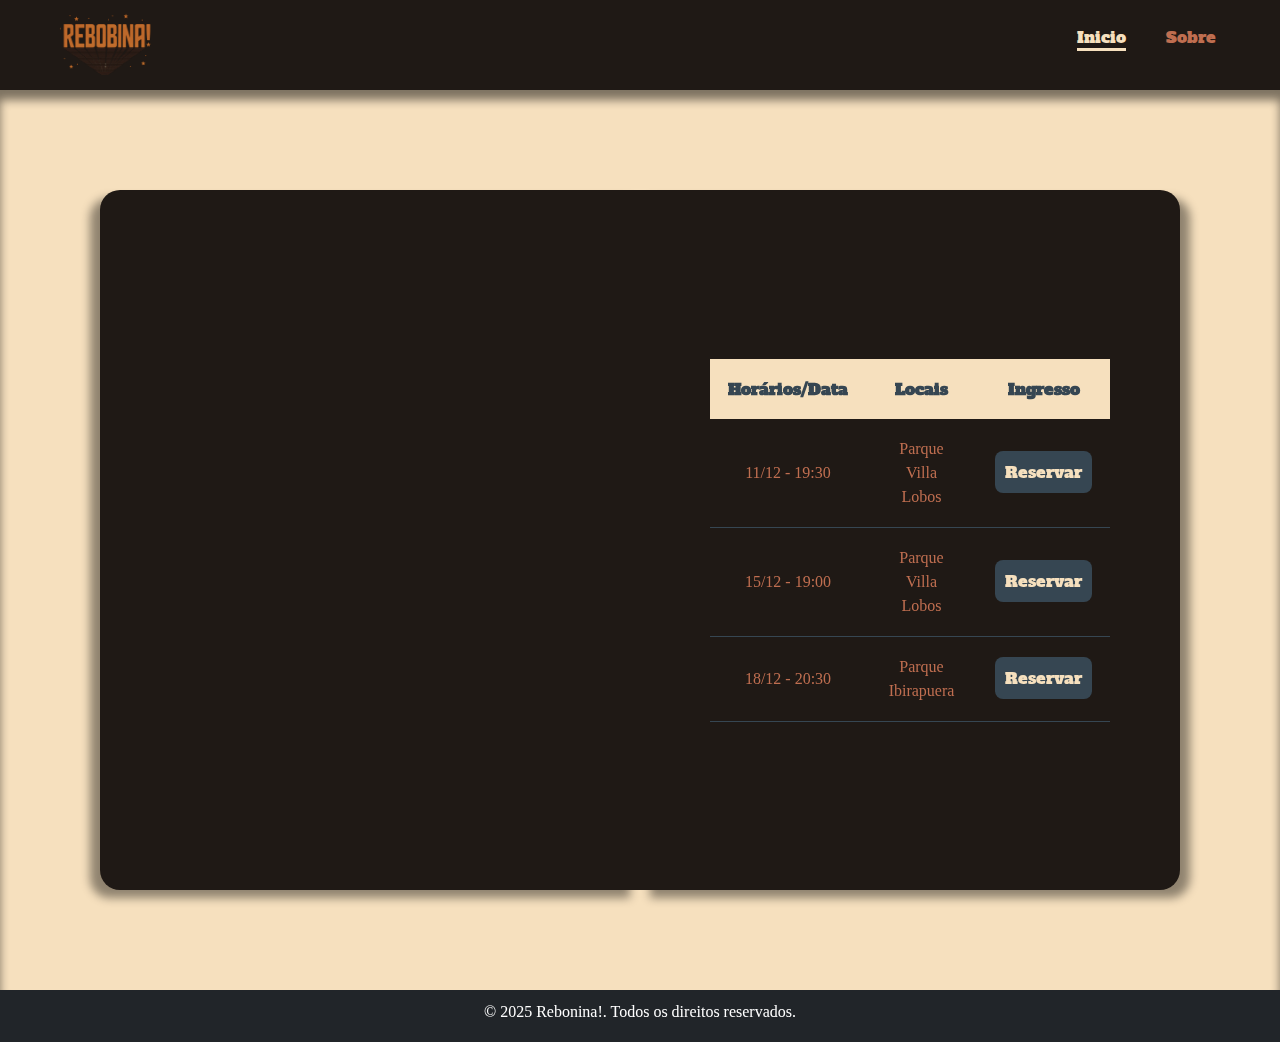
<file: pagina_eventos.html>
<!DOCTYPE html>
<html lang="pt-br">
    <head>
        <meta charset="UTF-8">
        <meta name="viewport" content="width=device-width, initial-scale=1.0">
        <link rel="stylesheet" href="estilos/styles_eventos.css">
        <link href="https://cdn.jsdelivr.net/npm/bootstrap@5.3.3/dist/css/bootstrap.min.css" rel="stylesheet">
        <title>Eventos</title>
    </head>
    <body>
        <header>
             <nav>
                <img src="midia/logo rebobina!.png" alt="logo rebobina" class="nav_logo"> 

                <ul id="nav_logo">
                    <li class="active">
                        <a href="index.html">Inicio</a>
                    </li>
                    <li>
                        <a href="sobre.html">Sobre</a>
                    </li>
                </ul>

            </nav>
        </header>

        <main>
            <section class="info">

                <iframe src="https://www.youtube.com/embed/my7Q51ZF6IE?start=17" title="YouTube video player" frameborder="0" allow="accelerometer; autoplay; clipboard-write; encrypted-media; gyroscope; picture-in-picture; web-share" allowfullscreen>
                </iframe>

                <p class="nome_filme"></p>
                <p class="sinopse"></p>

            </section>

            <section class="reserva_tabela">

                <table>
                    <thead>
                        <tr>
                            <th scope="col">Horários/Data</th>
                            <th scope="col">Locais</th>
                            <th scope="col">Ingresso</th>
                        </tr>
                    </thead>
                    <tbody id="corpo_tab">
                   
                    </tbody>
                </table>

            </section>
        </main>

        <footer class="bg-dark text-white text-center py.3">
            <div class="container rodape">
                <p class="mb-2">&copy; 2025 Rebonina!. Todos os direitos reservados.</p>
            </div>
        </footer>

    </body>

    <script src="script.js"></script>
</html>
</file>
<file: estilos/styles_eventos.css>
@charset "UTF-8";

/*fontes titulos   font-family: "Bungee", sans-serif;
*/
@import url('https://fonts.googleapis.com/css2?family=Bungee&display=swap');
/*fontes texto   font-family: "Alfa Slab One", serif;
*/
@import url('https://fonts.googleapis.com/css2?family=Alfa+Slab+One&display=swap');

* {
    box-sizing: border-box;
    padding: 0;
    margin: 0;
    font-family: "Old Standard", serif;
}

body {
    background-color: #1f1915;
    overflow-x: hidden;
}

header {
    background-color: #1f1915;
    width: 100%;
    padding: 5px 5%;
    font-family: "Alfa Slab One", serif;
}

.nav_logo {
    width: 80px;
    scale: 1.5;
}

nav {
    width: 100%;
    display: flex;
    align-items: center;
    justify-content: space-between;
}

ul {
    display: flex;
    list-style: none;
    gap: 40px;
}

li a {
    font-family: "Alfa Slab One", serif;
    font-size: 16px;
    text-decoration: none;
    color: #BF6E50;
}

li.active a {
    color: #F6E0BE;
    border-bottom: 3px solid #f6e0be;
}

main {
    width: 100%;
    padding: 100px;
    display: flex;
    flex-wrap: wrap;
    background-color: #F6E0BE;
    /*background-image: linear-gradient(to bottom right, #71a63a, #18668c);*/
    box-shadow: inset 0px 10px 10px #0000007d;
    justify-content: space-between;
    align-items: center;
}

iframe {
    width: 100%;
    aspect-ratio: 16 / 9;   /* Mantém proporção 16:9 automaticamente */
    height: auto;
    border: none;
    display: block;
    border-radius: 12px;    /* Opcional — acompanha o estilo arredondado */
    max-width: 800px;       /* Limita o tamanho em telas grandes */
}

.info {
    background-color: #1f1915;
    border-radius: 20px 0 0 20px;
    box-shadow: -10px 8px 10px #0000006b;
    padding: 20px;
    width: 100%;
    height: 700px;
    display: flex;
    flex-direction: column;
    justify-content: center;
    align-items: center;
    color: white;
    flex: 1 1 400px;
    min-height: 400px;
    overflow-y: auto;
}

.info p {
    padding: 5px;
    margin: 10px;
    font-size: 20px;
}

.nome_filme {
    font-family: "Alfa Slab One", serif;
}

.reserva_tabela {
    display: flex;
    background-color: #1f1915;
    border-radius: 0 20px 20px 0;
    box-shadow: 10px 8px 10px #0000006b;
    width: 100%;
    height: 700px;
    padding: 20px;
    text-align: center;
    color: #BF6E50;
    flex: 1 1 400px;
    min-height: 400px;
}

table {
    margin: auto;
    width: 80%;
    padding: 20px;
}

thead {
    background-color: #F6E0BE;
}

th {
    font-family: "Alfa Slab One", serif;
    padding: 18px;
    color: #364652;
    background-color: #F6E0BE;
}

table td {
    padding: 18px;
    border-bottom: 1px solid #364652;
}

.btn_reserva {
    font-family: "Alfa Slab One", serif;
    text-decoration: none;
    background-color: #364652;
    padding: 10px;
    border-radius: 8px;
    color: #F6E0BE;
}

.btn_reserva:hover{
    background-color: white;
    color: #1f1915;
}

.rodape {
    padding: 10px;
    text-align: center;
}

/* --- RESPONSIVIDADE --- */

@media screen and (max-width: 1232px) {
    main {
        flex-direction: column;
        padding: 50px 20px;
    }

    .info {
        padding: 20px;
        border-radius: 20px 20px 0 0;
        box-shadow: none;
        height: auto;
    }

    iframe {
        width: 100%;
        max-width: 560px;
        aspect-ratio: 16 / 9;
        height: 300px;
        padding: 70px;
    }

    .reserva_tabela {
        border-radius: 0 0 20px 20px;
        box-shadow: none;
        padding: 0;
        height: auto;
    }

    table {
        width: 95%;
        height: auto;
    }

    td, th {
        font-size: 18px;
    }
}

@media screen and (max-width: 850px) {
    body {
        height: max-content;
    }

    main {
        padding: 20px;
        height: max-content;
    }

    iframe {
    width: 100%;
    max-width: 360px;
    aspect-ratio: 16 / 9;
    height: 200px;
    padding: 40px;
    }

    .info {
        padding: 20px;
        overflow-y: auto;
    }

    .reserva_tabela {
        overflow-x: auto;
        padding: 10px;
    }

    .info p {
        text-align: center;
        font-size: 20px;
    }
}

@media screen and (max-width: 580px) {

    iframe {
        width: 100%;
        max-width: 360px;
        aspect-ratio: 16 / 9;
        height: 200px;
        padding: 40px;
    }

    main {
        padding: 10px;
        height: max-content;
    }

    .info {
        height: auto;
    }

    .info, .reserva_tabela {
        padding: 10px;
    }

    table {
        width: 100%;
        font-size: 14px;
    }

    td, th {
        padding: 10px;
    }
}
</file>
